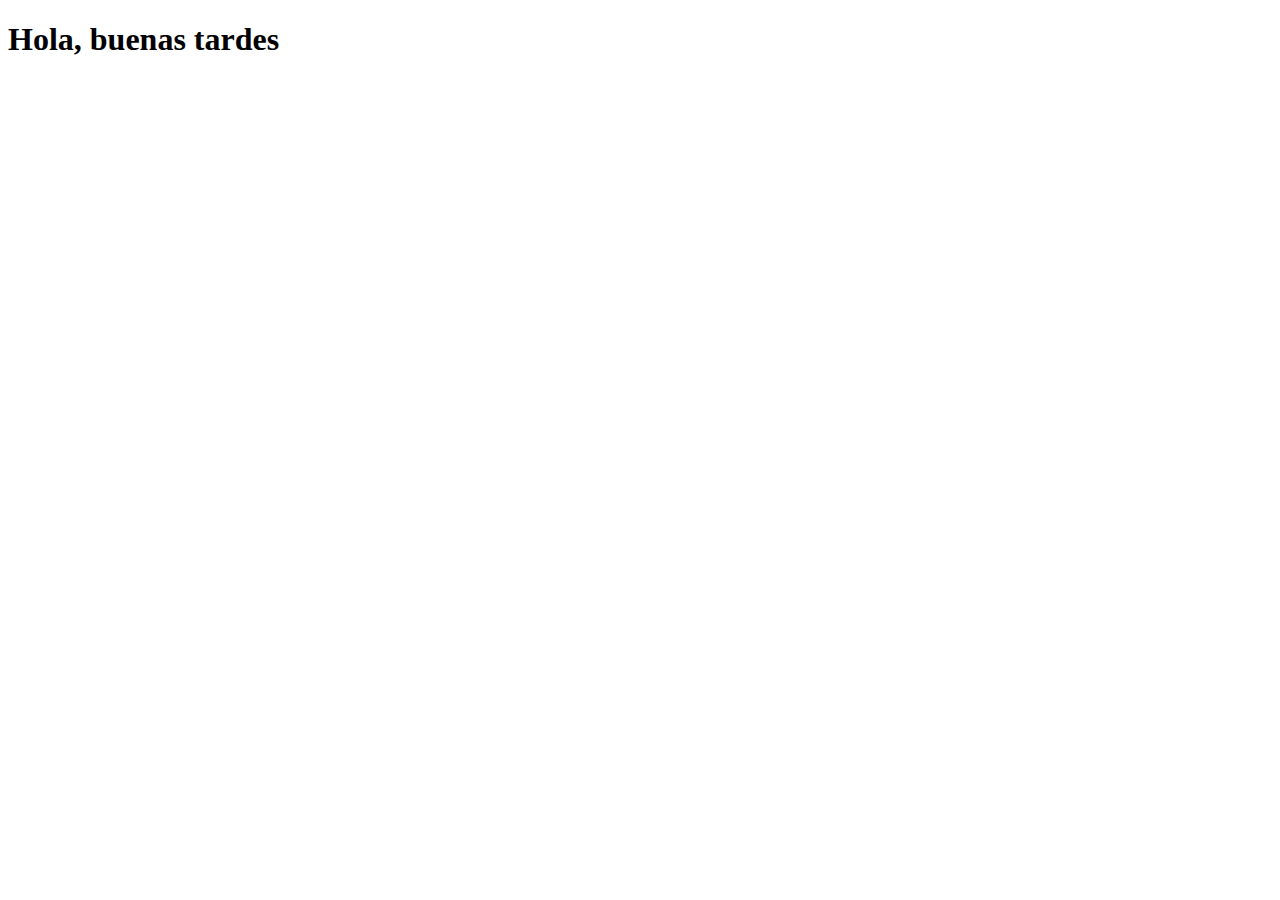
<file: index.html>
<!DOCTYPE html>
<html lang="es">

<head>
    <meta charset="UTF-8">
    <meta name="viewport" content="width=device-width, initial-scale=1.0">
    <title>Index</title>
</head>

<body>
    <h1>Hola, buenas tardes</h1>
</body>

</html>
</file>
